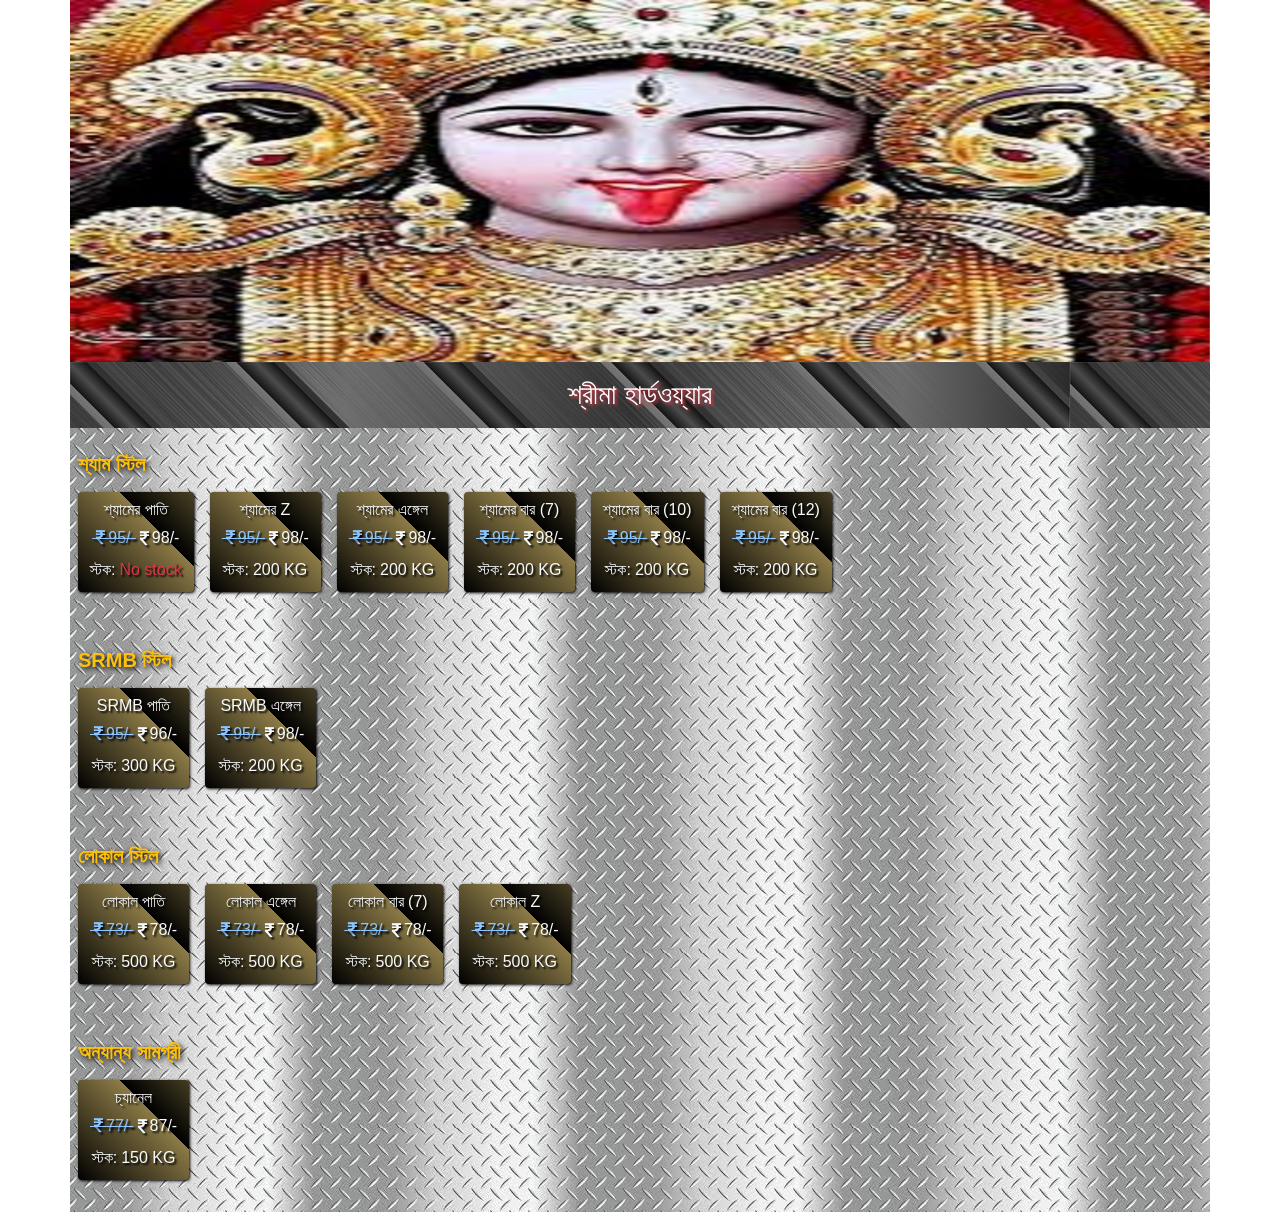
<file: index.html>
<!DOCTYPE html>
<html lang="en">

<head>
    <meta charset="UTF-8">
    <meta http-equiv="X-UA-Compatible" content="IE=edge">
    <meta name="viewport" content="width=device-width, initial-scale=1.0">
    <title>শ্রীমা হার্ডওয়্যার</title>
    <link rel="icon" type="image/x-icon" href="favicon.ico">
    <link rel="stylesheet" href="./library/bootstrap.min.css">
    <link rel="stylesheet" href="./icons/icofont.min.css">
    <link rel="stylesheet" href="./style.css">
</head>

<body>
    <app-root></app-root>
    <script src="./library/jquery.js"></script>
    <script src="./library/bootstrap.js"></script>
    <script src="./main.js"></script>
</body>

</html>
</file>
<file: style.css>
html, body {
    height: 100%;
    width: 100%;
}

.badge {
    right: 12px;
    top: 5px !important;
}

.shop-title {
    color: white;
    text-shadow: 2px 2px 3px #dc3545;
}

.small-item-card {
    height: 100px;
    min-width: 100px;
    padding: 0.75rem;
    box-shadow: 1px 1px 3px 0px black;
    text-shadow: 2px 2px 2px black;
    background-color: #8c7b47!important;
    background: repeating-linear-gradient(45deg, black, transparent 100px);
}

.old-price-style {
    color: #8ec6ff;
    text-decoration: line-through;
}

.spinner-grow {
    top: 0;
    left: 0;
    height: 4rem;
    width: 4rem;
}

.cart-button-container {
    top: 0;
    right: 0;
}

.item-group-title {
    text-shadow: 2px 2px 5px black;
}

.opacity-50 {
    opacity: 0.5;
}

.order-item.input-group {
    flex-direction: column;
}

.order-item.input-group .input-group-text {
    border-radius: 0.35rem;
    border-bottom-left-radius: 0;
    border-bottom-right-radius: 0;
}

.order-item.input-group .form-control {
    border-top: 0;
    border-radius: 0;
    border-bottom-left-radius: 0.35rem;
}

.order-item.input-group .sub-total {
    border-bottom-right-radius: 0.35rem;
    display: flex;
    align-items: center;
}

.order-button {
    box-shadow: 1px 1px 5px black;
}

.required-error-message::placeholder {
    color: red;
    opacity: 1;
}

.bg-steel-1 {
    background: url('./img/bg-steel-1.jpg');
}
.bg-steel-2 {
    background: url('./img/bg-steel-2.jpg');
}
.bg-steel-3 {
    background: url('./img/bg-steel-3.jpg');
}
.bg-steel-4 {
    background: url('./img/bg-steel-4.jpg');
}
.bg-steel-5 {
    background: url('./img/bg-steel-5.jpg');
}
</file>
